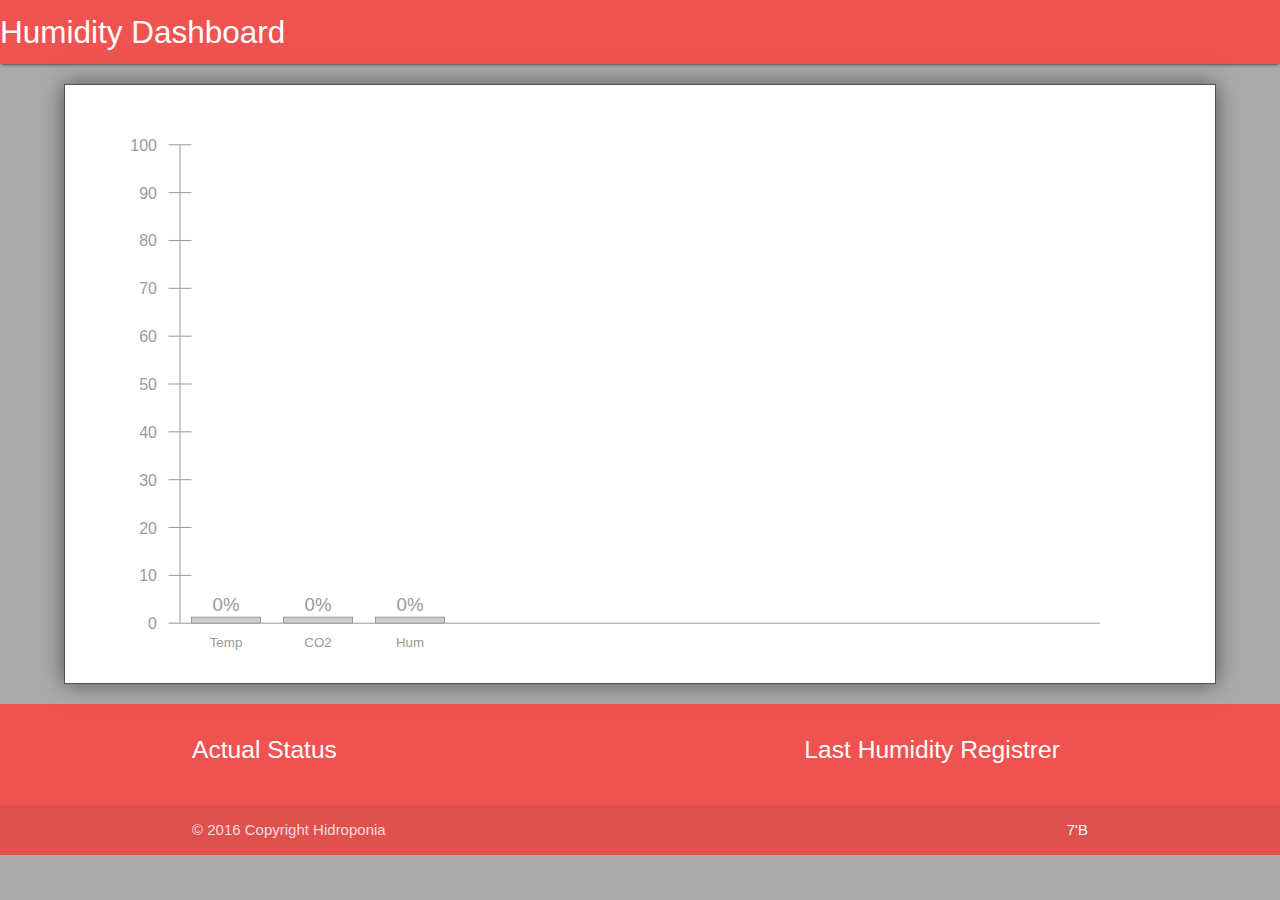
<file: lenew.html>
<html>
	<head>
		<title>Dashboard</title>
		<link href="css/style.css" rel="stylesheet"></link>
		<script type="text/javascript" src="js/dashboard.js"></script>
		
    <script type="text/javascript" src="materialize/js/materialize.min.js"></script>

        <link rel="stylesheet" type="text/css" href="materialize/css/materialize.min.css">
        
        <meta charset="utf-8" name = "viewport" content="width=device-width, initial scale=1.0">

    <script type="text/javascript" src="materialize/js/materialize.min.js"></script>

        <link rel="stylesheet" type="text/css" href="materialize/css/materialize.min.css">
        
        <meta charset="utf-8" name = "viewport" content="width=device-width, initial scale=1.0">
	</head>
	<body onload="init();">
	<nav>
            <div class="nav-wrapper red lighten-1">
                <a href="#" class="brand-logo"> Humidity Dashboard</a>
            </div>

        </nav>

		<div id="chart">
			<svg>
				<line x1="10%" y1="10%" x2="10%" y2="90%" class="axis"></line>
				<line x1="9%" y1="10%" x2="11%" y2="10%" class="axis"></line>
				<line x1="9%" y1="18%" x2="11%" y2="18%" class="axis"></line>
				<line x1="9%" y1="26%" x2="11%" y2="26%" class="axis"></line>
				<line x1="9%" y1="34%" x2="11%" y2="34%" class="axis"></line>
				<line x1="9%" y1="42%" x2="11%" y2="42%" class="axis"></line>
				<line x1="9%" y1="50%" x2="11%" y2="50%" class="axis"></line>
				<line x1="9%" y1="58%" x2="11%" y2="58%" class="axis"></line>
				<line x1="9%" y1="66%" x2="11%" y2="66%" class="axis"></line>
				<line x1="9%" y1="74%" x2="11%" y2="74%" class="axis"></line>
				<line x1="9%" y1="82%" x2="11%" y2="82%" class="axis"></line>
				<line x1="9%" y1="90%" x2="90%" y2="90%" class="axis"></line>
				<text x="8%" y="11%" class="yaxis">100</text>
				<text x="8%" y="19%" class="yaxis">90</text>
				<text x="8%" y="27%" class="yaxis">80</text>
				<text x="8%" y="35%" class="yaxis">70</text>
				<text x="8%" y="43%" class="yaxis">60</text>
				<text x="8%" y="51%" class="yaxis">50</text>
				<text x="8%" y="59%" class="yaxis">40</text>
				<text x="8%" y="67%" class="yaxis">30</text>
				<text x="8%" y="75%" class="yaxis">20</text>
				<text x="8%" y="83%" class="yaxis">10</text>
				<text x="8%" y="91%" class="yaxis">0</text>
				
				<rect id="column0" x="11%" y="89%" width="6%" height="1%" class="column"></rect>
				<text id="value0" x="14%" y="88%" class="value">0%</text>
				<text id="time0" x="14%" y="94%" class="xaxis">Temp</text>
			
				<rect id="column1" x="19%" y="89%" width="6%" height="1%" class="column"></rect>
				<text id="value1" x="22%" y="88%" class="value">0%</text>
				<text id="time1" x="22%" y="94%" class="xaxis">CO2</text>
				
				<rect id="column2" x="27%" y="89%" width="6%" height="1%" class="column"></rect>
				<text id="value2" x="30%" y="88%" class="value">0%</text>
				<text id="time2" x="30%" y="94%" class="xaxis">Hum</text>
				
			</svg>
		</div>

		 <footer class="page-footer red lighten-1">
          <div class="container">
            <div class="row">
              <div class="col l6 s12">
                <h5 class="white-text">Actual Status </h5>
                <h3 id ="stac" class="grey-text text-lighten-4"></h3>
              </div>
              <div class="col l4 offset-l2 s12">
                <h5 class="white-text">Last Humidity Registrer</h5>
                <h3 class="grey-text text-lighten-3" id ="actu" ></h3>
                
              </div>
            </div>
          </div>
            
          <div class="footer-copyright lighten-1">
            <div class="container">
            © 2016 Copyright Hidroponia
            <a class="grey-text text-lighten-4 right" href="#!">7'B</a>
            </div>
         
        </footer>
	</body>
</html>
</file>
<file: css/style.css>
* { font-family:arial; }
body 
{ 
	margin:0px; 
	background:#AAA; 
}

.cron{
	display: flex; justify-content: center;
}
#chart 
{ 
	position:relative; 
	float:center; 
	width:90%; height:600px;
	margin:20px auto auto auto;
	background:#FFF;
	border:1px solid #555;
	box-shadow:0px 0px 20px #555;
}
#chart svg
{
	width:100%; height:100%;
}
.title
{
	font-size:24pt;
	fill:#CCC;
	stroke:#999;
	stroke-width:1px;
	text-anchor:middle;
}
.axis
{
	stroke:#999;
	stroke-width:1px;
}
.yaxis
{
	font-size:12pt;
	fill:#999;
	text-anchor:end;
}
.column
{
	fill:#CCC;
	stroke:#999;
	stroke-width:1px;
}
.value
{
	font-size:14pt;
	fill:#999;
	text-anchor:middle;
}
.xaxis
{
	font-size:10pt;
	fill:#999;
	text-anchor:middle;
}
</file>
